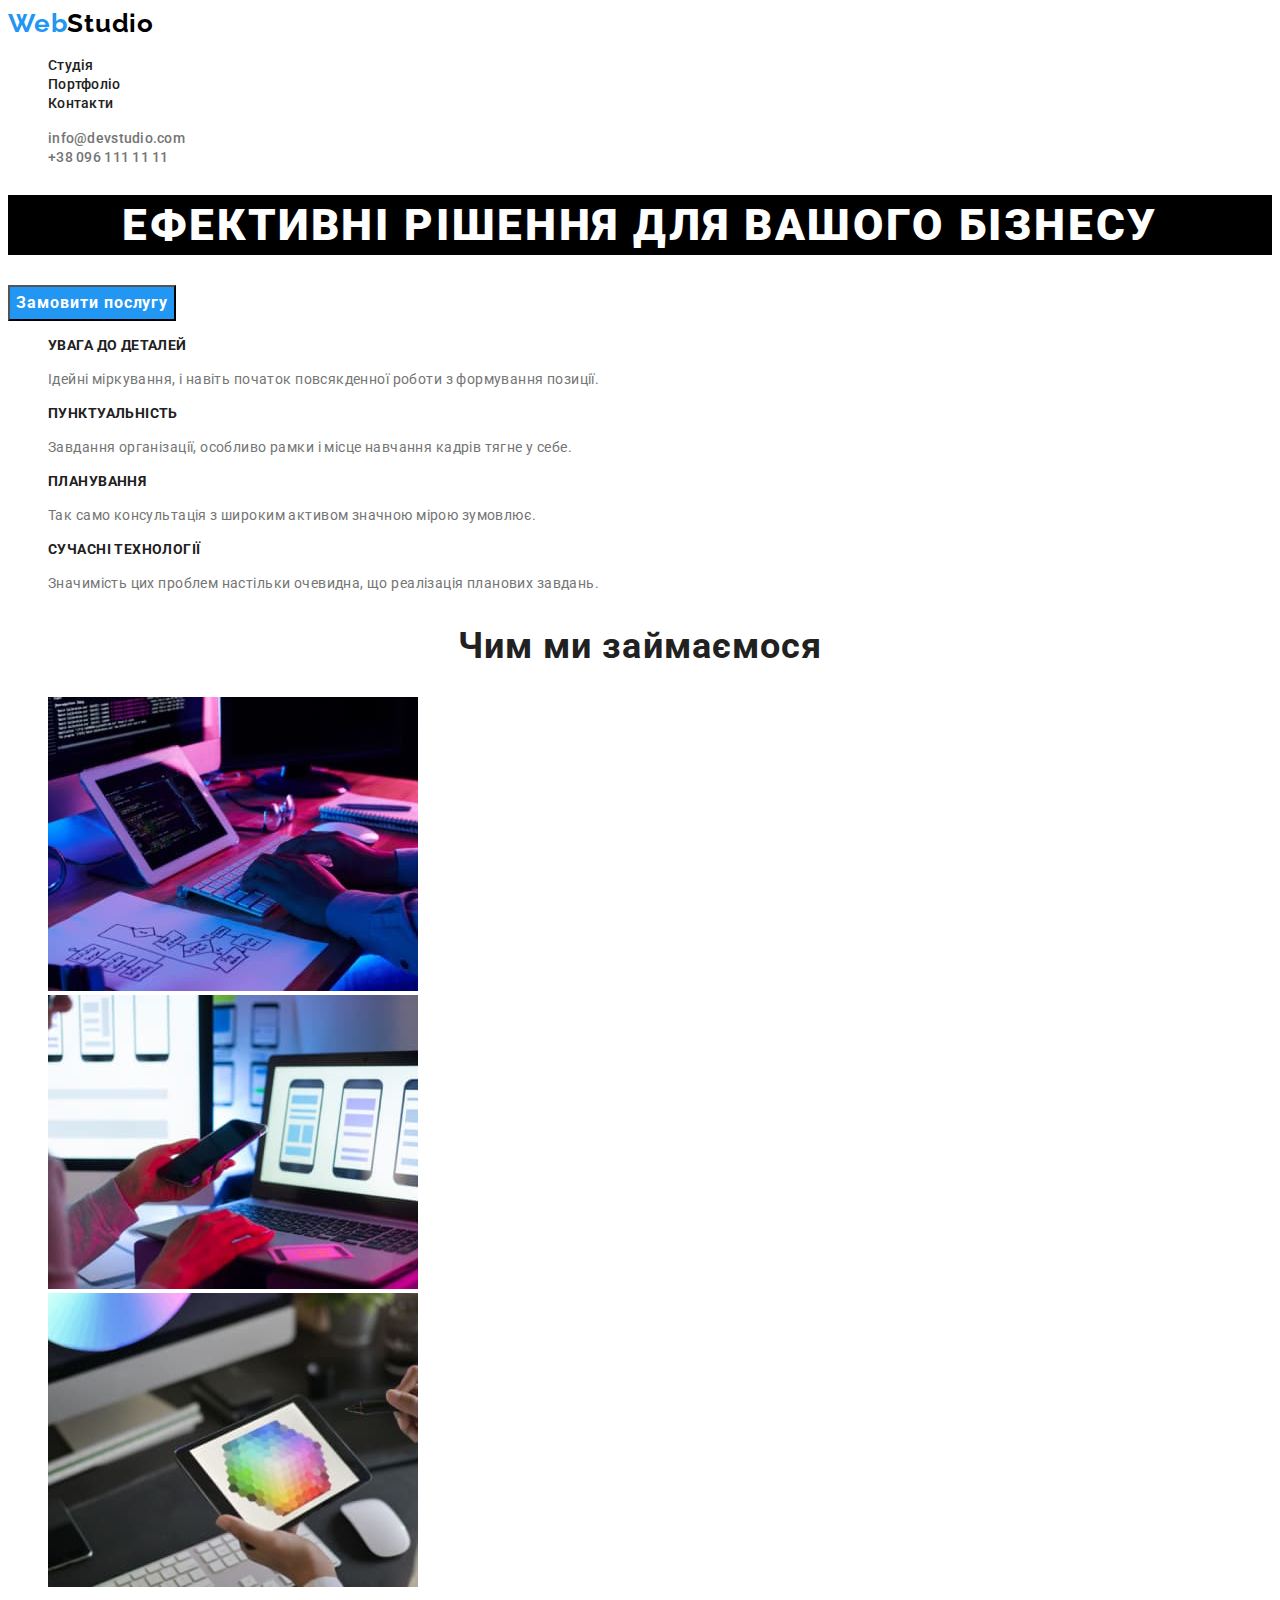
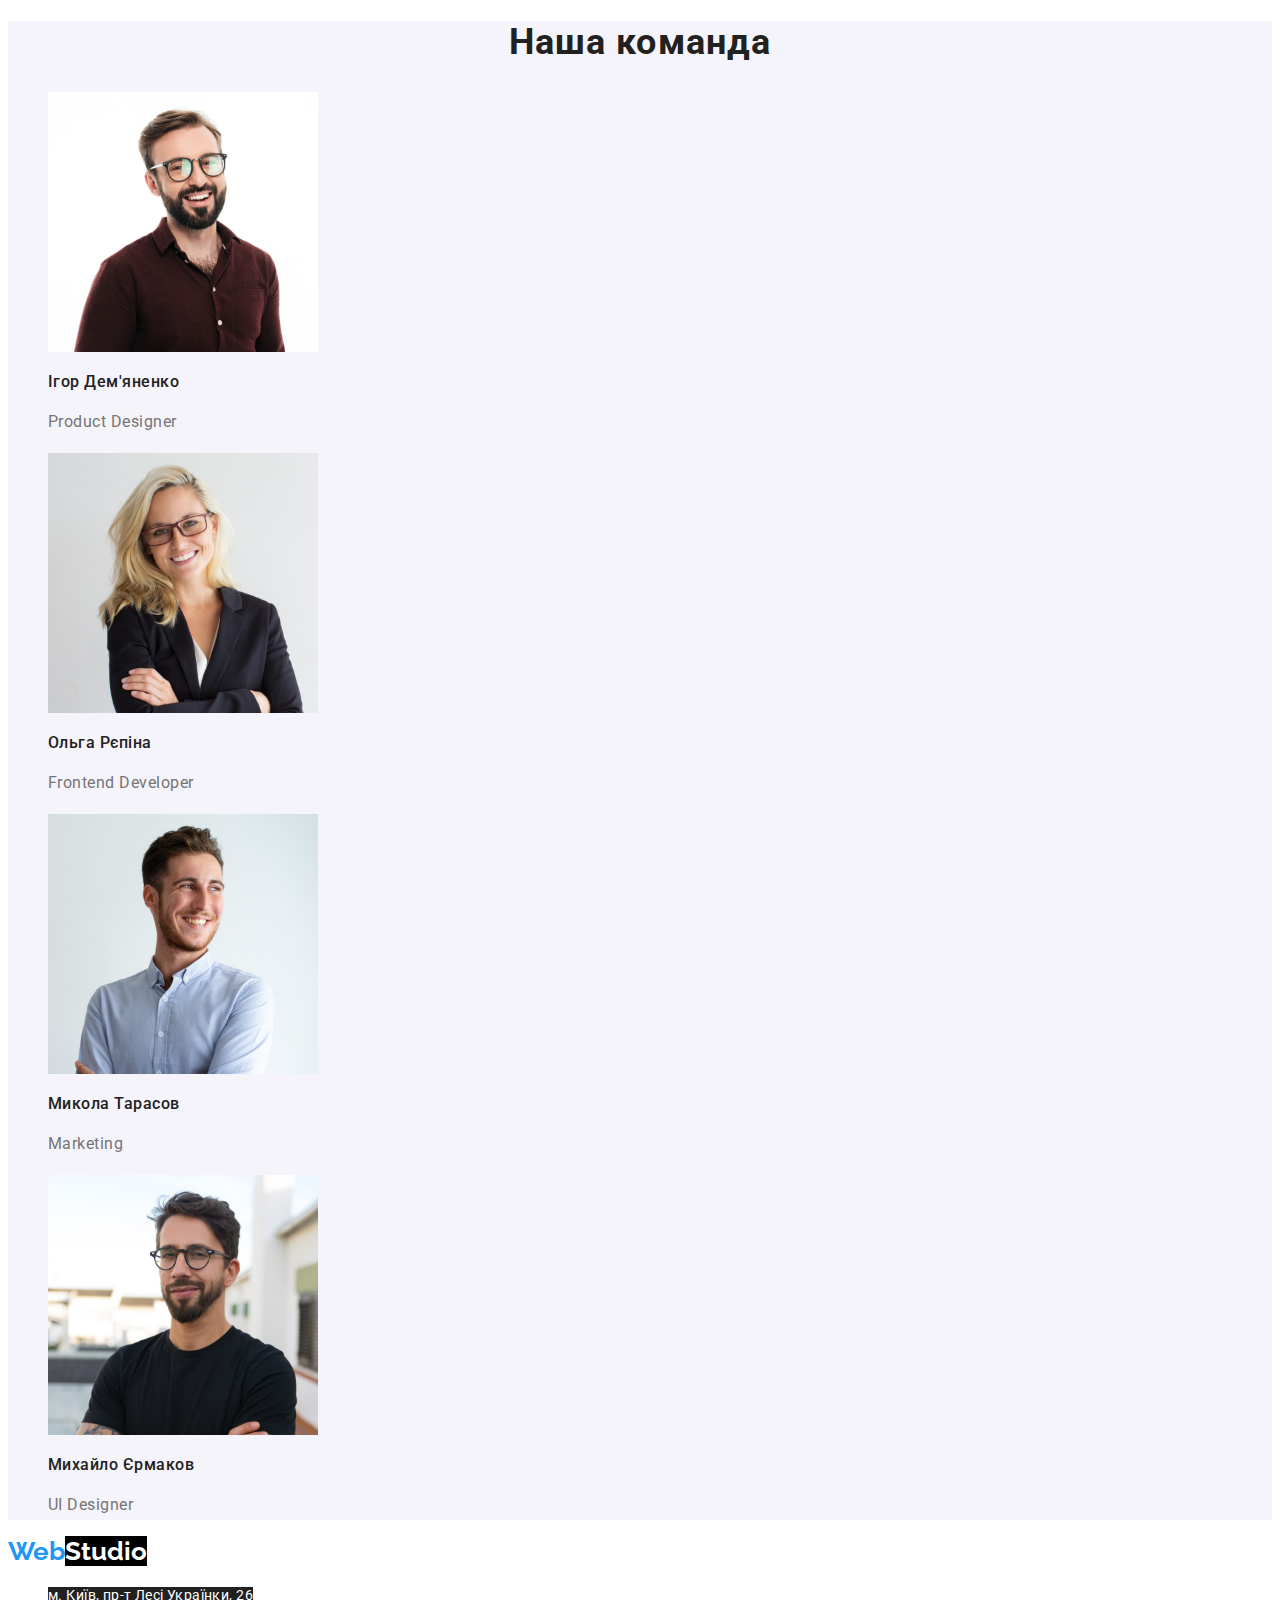
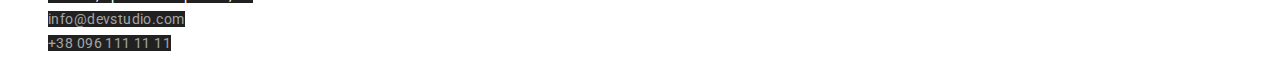
<file: index.html>
<!DOCTYPE html>
<html lang="en">
<head>
    <meta charset="UTF-8">
    <meta http-equiv="X-UA-Compatible" content="IE=edge">
    <meta name="viewport" content="width=device-width, initial-scale=1.0">
    <title>WebStudio</title>
    <link rel="preconnect" href="https://fonts.googleapis.com">
<link rel="preconnect" href="https://fonts.gstatic.com" crossorigin>
<link href="https://fonts.googleapis.com/css2?family=Raleway:wght@700&family=Roboto:wght@400;500;700;900&display=swap" rel="stylesheet">
    <link rel="stylesheet" href="./сss/style.css">
</head>
<body>
<header>
    <nav class="header-nav">
        <a class="logo" href="./index.html">Web<span class="logo-last-part">Studio</span></a>
        <ul class="header-list list">
            <li class="header-list-item"><a class="header-list-link link header-link-studio" href="./index.html">Студія</a></li>
            <li class="header-list-item"><a class="header-list-link link" href="./portfolio.html">Портфоліо</a></li>
            <li class="header-list-item"><a class="header-list-link link" href="./index.html">Контакти</a></li>
        </ul>
    </nav>
    <ul class="header-list list">
        <li>
            <a class="header-mail-link header-link" href="mailto:info@devstudio.com">info@devstudio.com</a>
        </li>
        <li>
            <a class="header-tel-link header-link" href="tel:+380961111111">+38 096 111 11 11</a>
        </li>
    </ul>
</header>   
<main>
    <h1 class="hero-title">Ефективні рішення для вашого бізнесу</h1>

    <button class="hero-button button" type="button">Замовити послугу</button>

    <section class="hero">
        <h2 class="visually-hidden">Особливості</h2>
        <ul class="hero-list list">
            <li class="hero-list-item">
                <h3 class="hero-text-title" >УВАГА ДО ДЕТАЛЕЙ</h3>
                <p class="hero-paragraph-title">Ідейні міркування, і навіть початок повсякденної роботи з формування позиції.</p>
            </li>

            <li class="hero-list-item">
                <h3 class="hero-text-title">ПУНКТУАЛЬНІСТЬ</h3>
                <p class="hero-paragraph-title">Завдання організації, особливо рамки і місце навчання кадрів тягне у себе.</p>  
            </li>

            <li class="hero-list-item">
                <h3 class="hero-text-title">ПЛАНУВАННЯ</h3>
                <p class="hero-paragraph-title">Так само консультація з широким активом значною мірою зумовлює.</p>  
            </li>

            <li class="hero-list-item">
                 <h3 class="hero-text-title">СУЧАСНІ ТЕХНОЛОГІЇ</h3>
                 <p class="hero-paragraph-title">Значимість цих проблем настільки очевидна, що реалізація планових завдань.</p>  
            </li>
        </ul>
    </section>
    <h2 class="work-tittle">Чим ми займаємося</h2>
    <ul class="work-list list">
        <li class="work-list-item list">
            <img class="work-photo-img" src="./img/about1.jpg" alt="picture about service" width="370">
        </li>
        <li class="work-list-item list">
            <img class="work-photo-img" src="./img/about2.jpg" alt="picture about service" width="370">
        </li>
        <li class="work-list-item list">
            <img class="work-photo-img" src="./img/about3.jpg" alt="picture about service" width="370">
        </li>
    </ul>
    <section class="about">
        <h2 class="about-title">Наша команда</h2>
      
        <ul class="about-list list">
            <li class="about-list-item list">
                <img class="about-photo-img list" src="./img/team(1).jpg" alt="photo Igor Dem'yanenko" width="270">
                <h3 class="about-after-title">Ігор Дем'яненко</h3>
                <p class="about-text">Product Designer</p>
            </li>
            <li class="about-list-item list">
                <img class="about-photo-img list" src="./img/team(2).jpg" alt="photo Olga Ryepina" width="270">
                <h3 class="about-after-title">Ольга Рєпіна</h3>
                <p class="about-text">Frontend Developer</p>
            </li>
            <li class="about-list-item list">
                <img class="about-photo-img list" src="./img/team(3).jpg" alt="photo Mikola Tarasov" width="270">
                <h3 class="about-after-title">Микола Тарасов</h3>
                <p class="about-text">Marketing</p>
            </li>
            <li class="about-list-item list">
                <img class="about-photo-img list" src="./img/team(4).jpg" alt="photo Mihailo Yermakov" width="270">
                <h3 class="about-after-title">Михайло Єрмаков</h3>
                <p class="about-text">UI Designer</p>
            </li>
        </ul>
    </section>
    </main> 
<footer>
        <address class="footer-address">
            <a class="logo-footer" href="/">Web<span class="logo-footer-part">Studio</span></a>
        <ul class="footer-list list">
            <li class="footer-list-item">
                <a class="footer-nav-link footer-link" href="https://goo.gl/maps/e65cpARR4rWKHHQ89" target="_blank" rel="noopener noreferrer nofollow">
                    м. Київ, пр-т Лесі Українки, 26</a>
            </li>
            <li class="footer-list-item">
                <a class="footer-mail-link footer-link" href="mailto:info@devstudio.com">info@devstudio.com</a>
            </li>
            <li class="footer-list-item">
                <a class="footer-tel-link footer-link" href="tel:+380961111111">+38 096 111 11 11</a>
            </li>
        </ul>
    </address> 
</footer>
</body>
</html>
</file>
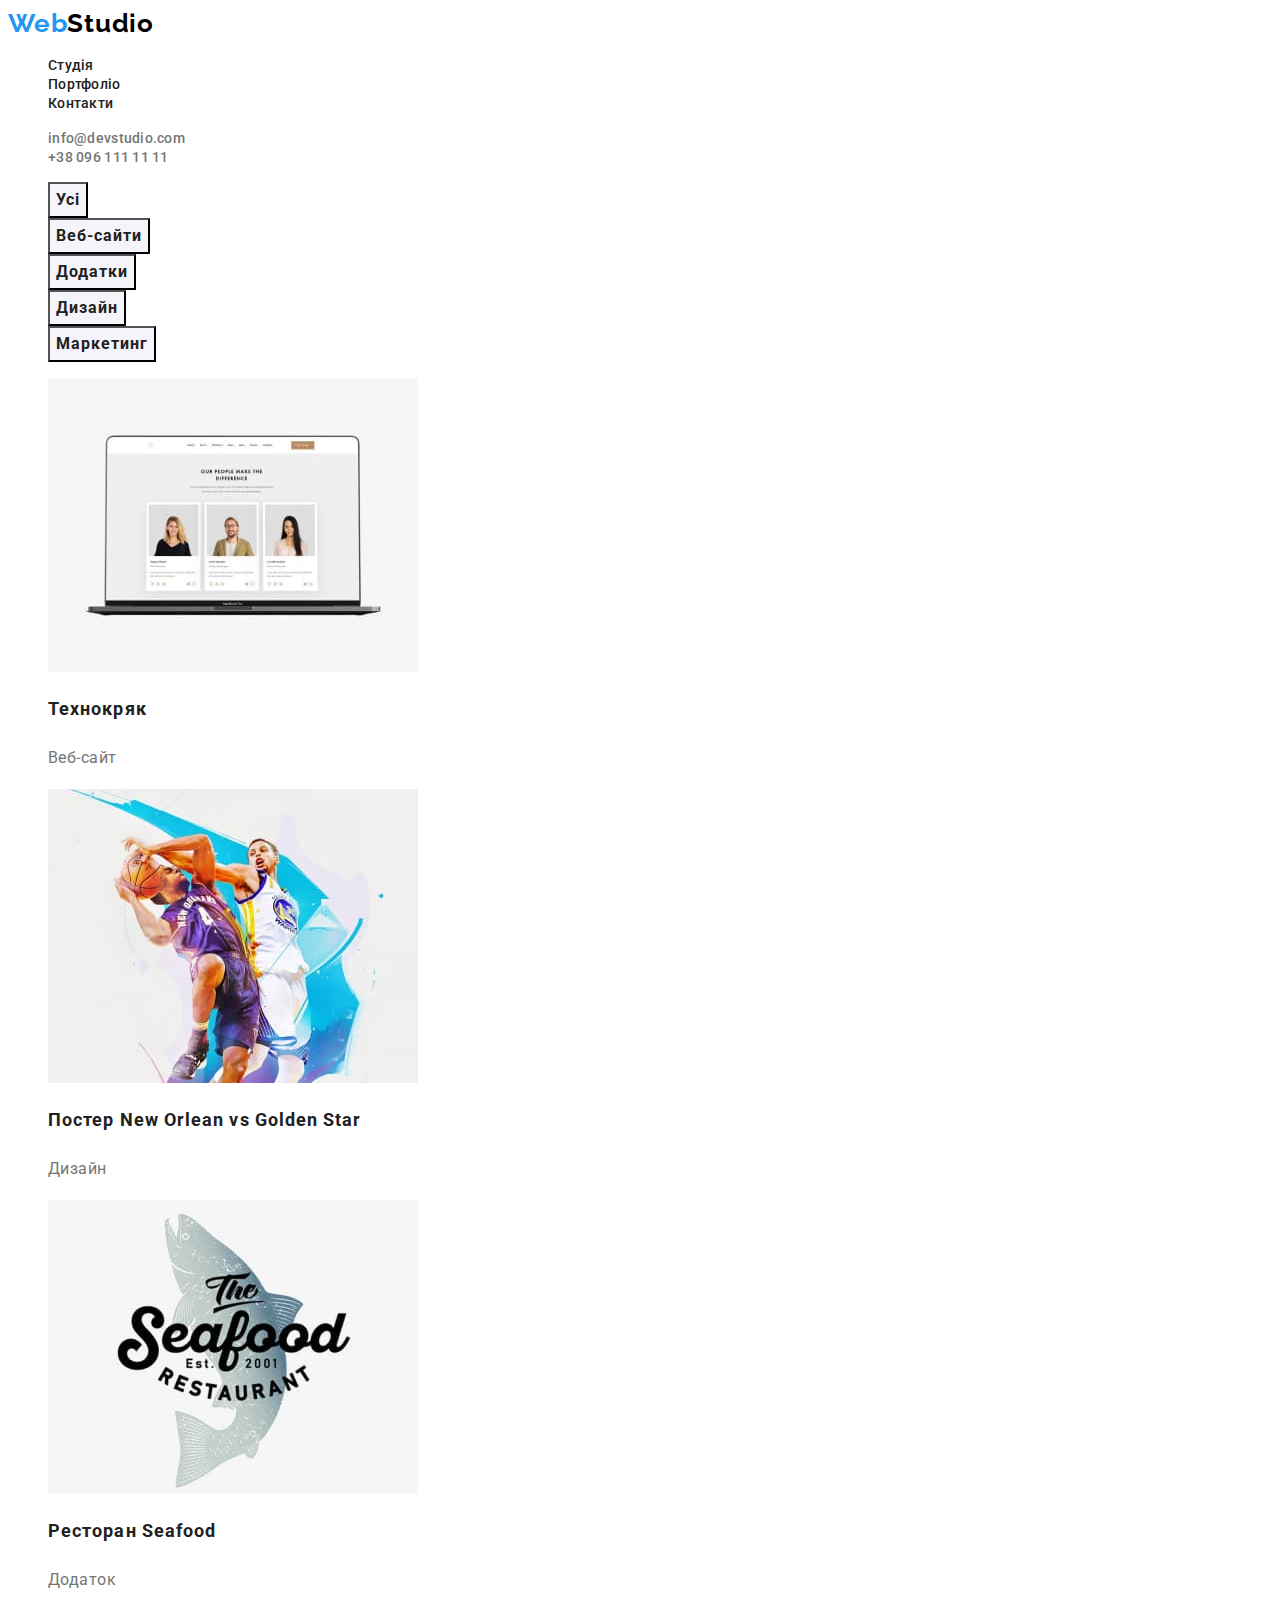
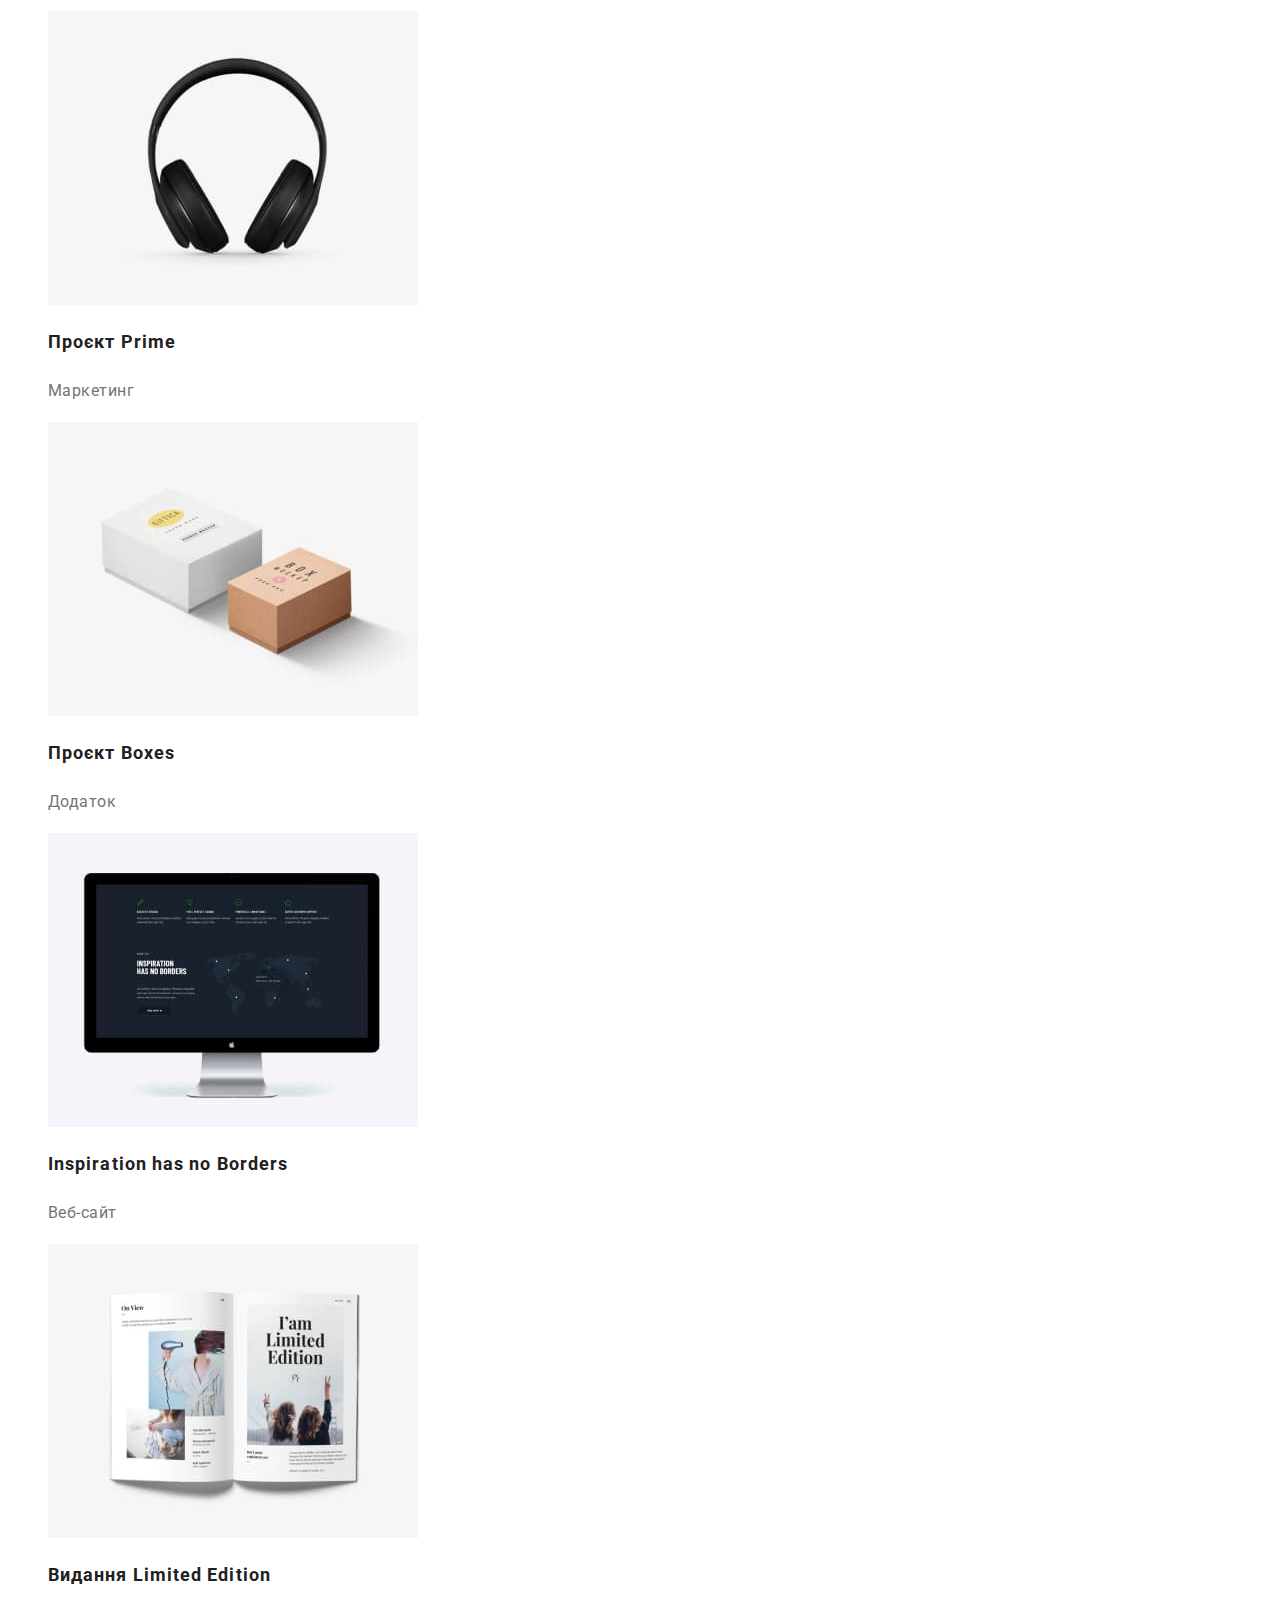
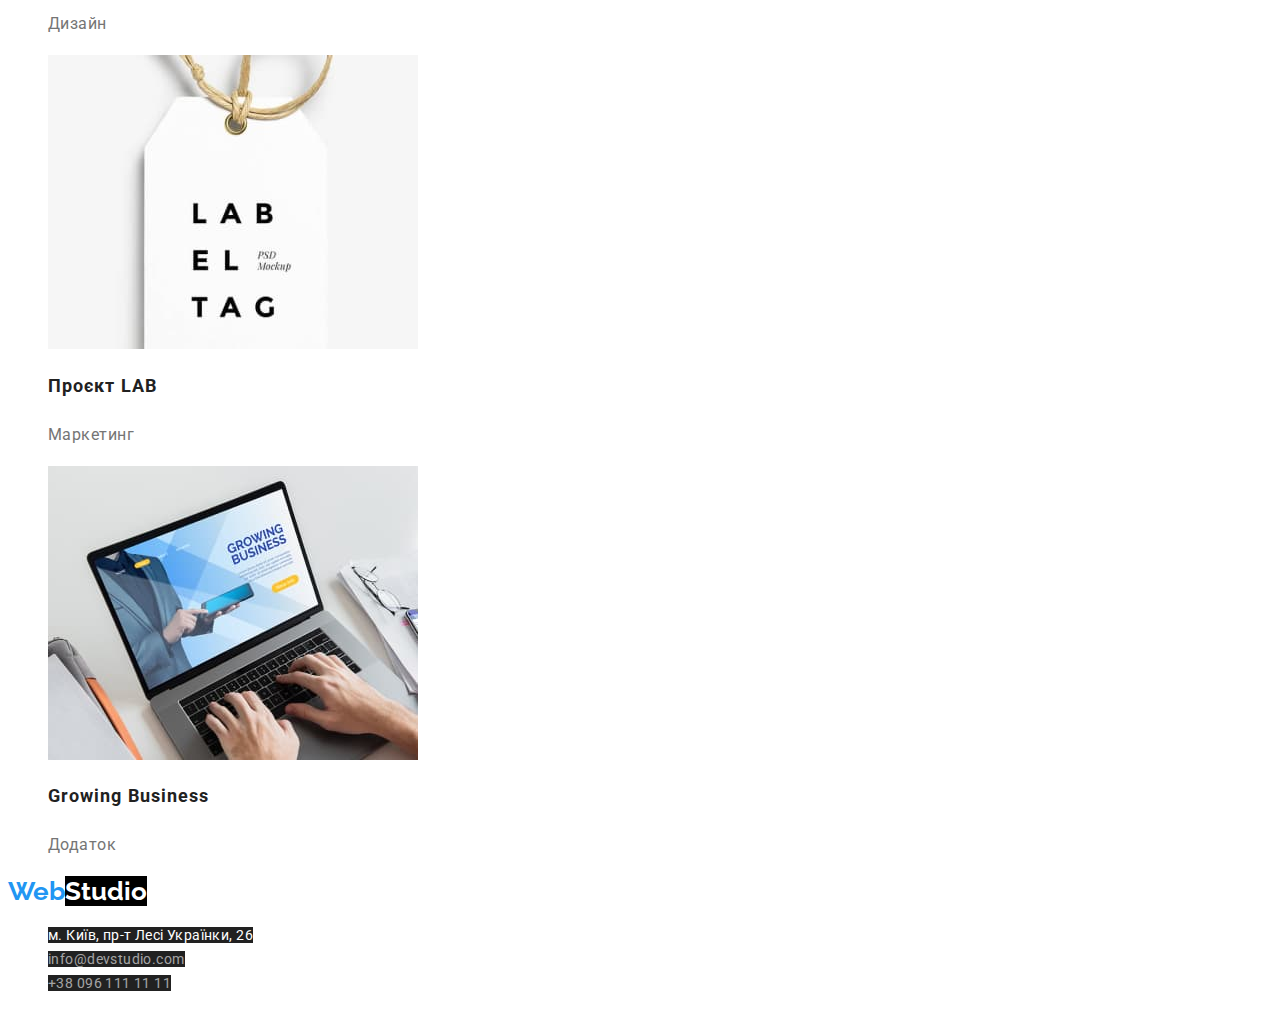
<file: portfolio.html>
<!DOCTYPE html>
<html lang="en">
<head>
    <meta charset="UTF-8">
    <meta http-equiv="X-UA-Compatible" content="IE=edge">
    <meta name="viewport" content="width=device-width, initial-scale=1.0">
    <title>WebStudio</title>
    <link rel="preconnect" href="https://fonts.googleapis.com">
    <link rel="preconnect" href="https://fonts.gstatic.com" crossorigin>
    <link href="https://fonts.googleapis.com/css2?family=Raleway:wght@700&family=Roboto:wght@400;500;700;900&display=swap" rel="stylesheet">
    <link rel="stylesheet" href="./сss/style.css">
</head>
<body>
    <header>
        <nav class="header-nav">
            <a class="logo" href="/">Web<span class="logo-last-part">Studio</span></a>
            <ul class="header-list list">
                <li class="header-list-item"><a class="header-list-link link" href="./index.html">Студія</a></li>
                <li class="header-list-item"><a class="header-list-link link header-list-portfolio" href="./portfolio.html">Портфоліо</a></li>
                <li class="header-list-item"><a class="header-list-link link" href="./index.html">Контакти</a></li>
            </ul>
        </nav>
        <ul class="header-list list">
            <li>
                <a class="header-mail-link header-link" href="mailto:info@devstudio.com">info@devstudio.com</a>
            </li>
            <li>
                <a class="header-tel-link header-link" href="tel:+380961111111">+38 096 111 11 11</a>
            </li>
        </ul>
    </header>   
    <main>
        <section class="portfolio" >
            <ul class="portfolio-list list">
                <li class="portfolio-list-button button"><button class="hero-button button portfolio-button" type="button">Усі</button></li>
                <li class="portfolio-list-button button"><button class="hero-button button portfolio-button" type="button">Веб-сайти</button></li>
                <li class="portfolio-list-button button"><button class="hero-button button portfolio-button" type="button">Додатки</button></li>
                <li class="portfolio-list-button button"><button class="hero-button button portfolio-button" type="button">Дизайн</button></li>
                <li class="portfolio-list-button button"><button class="hero-button button portfolio-button" type="button">Маркетинг</button></li>
            </ul>
            <h1 class="visually-hidden">Портфоліо</h1>
            <ul class="galery-list list">
                <li class="galeru-list-item list">
                    <img class="galery-photo-img list" src="./img/portfolio(1).jpg" alt="photo open laptop with team" width="370">
                    <h2 class="galery-after-title">Технокряк</h2>
                    <p class="about-text">Веб-сайт</p>
                </li>
                <li class="galeru-list-item list">
                    <img class="galery-photo-img list" src="./img/portfolio(2).jpg" alt="photo basketboll player" width="370">
                    <h2 class="galery-after-title">Постер New Orlean vs Golden Star</h2>
                    <p class="about-text">Дизайн</p>
                </li>
                <li class="galeru-list-item list">
                    <img class="galery-photo-img list" src="./img/portfolio(3).jpg" alt="photo poster seafood restorant" width="370">
                    <h2 class="galery-after-title">Ресторан Seafood</h2>
                    <p class="about-text">Додаток</p>
                </li>
                <li class="galeru-list-item list">
                    <img class="galery-photo-img list" src="./img/portfolio(4).jpg" alt="photo headphone" width="370">
                    <h2 class="galery-after-title">Проєкт Prime</h2>
                    <p class="about-text">Маркетинг</p>
                </li>
                <li class="galeru-list-item list">
                    <img class="galery-photo-img list" src="./img/portfolio(5).jpg" alt="photo boxes" width="370">
                    <h2 class="galery-after-title">Проєкт Boxes</h2>
                    <p class="about-text">Додаток</p>
                </li>
                <li class="galeru-list-item list">
                    <img class="galery-photo-img list" src="./img/portfolio(6).jpg" alt="photo monitor" width="370">
                    <h2 class="galery-after-title">Inspiration has no Borders</h2>
                    <p class="about-text">Веб-сайт</p>
                </li>
                <li class="galeru-list-item list">
                    <img class="galery-photo-img list" src="./img/portfolio(7).jpg" alt="photo page of book" width="370">
                    <h2 class="galery-after-title">Видання Limited Edition</h2>
                    <p class="about-text">Дизайн</p>
                </li>
                <li>
                    <img class="galery-photo-img list" src="./img/portfolio(8).jpg" alt="photo tag" width="370">
                    <h2 class="galery-after-title">Проєкт LAB</h2>
                    <p class="about-text">Маркетинг</p>
                </li>
                <li class="galeru-list-item list">
                    <img class="galery-photo-img list" src="./img/portfolio(9).jpg" alt="photo laptop" width="370">
                    <h2 class="galery-after-title">Growing Business</h2>
                    <p class="about-text">Додаток</p>
                </li>
            </ul>
        </section>
    </main>
    <footer>
        <address class="footer-address">
            <a class="logo-footer" href="/">Web<span class="logo-footer-part">Studio</span></a>
        <ul class="footer-list list">
            <li class="footer-list-item">
                <a class="footer-nav-link footer-link" href="https://goo.gl/maps/e65cpARR4rWKHHQ89" target="_blank" rel="noopener noreferrer nofollow">
                    м. Київ, пр-т Лесі Українки, 26</a>
            </li>
            <li class="footer-list-item">
                <a class="footer-mail-link footer-link" href="mailto:info@devstudio.com">info@devstudio.com</a>
            </li>
            <li class="footer-list-item">
                <a class="footer-tel-link footer-link" href="tel:+380961111111">+38 096 111 11 11</a>
            </li>
        </ul>
    </address> 
</footer>
    
</body>
</html>
</file>
<file: сss/style.css>
/*General styles*/
:root {
  --main-color: #212121;
  --second-color: #757575;
}
body {
  font-family: 'Roboto'; 'sans-serif';
  background: #FFFFFF;
  color: var(--main-color)
}
.link {
  text-decoration: none;
}
.list {
  list-style: none;
}
.button {
font-weight: 700;
font-size: 16px;
line-height: calc(30/16);
display: flex;
align-items: center;
text-align: center;
letter-spacing: 0.06em;
font-family: inherit;

}
/*Header styles*/
.logo {
  font-family: 'Raleway';
  font-weight: 700;
  font-size: 26px;
  line-height: calc(31/26);
  letter-spacing: 0.03em; 
  text-decoration: none;
  color: #2196F3;
}
.logo-last-part {
  color:
  #000000
  ;
}


.header-link-studio:visited {
  color: #2196F3;
}
.header-list-portfolio:visited {
  color: #2196F3;

}
.header-list-link {
  font-weight: 500;
  font-size: 14px;
  line-height: calc(16/14);
  letter-spacing: 0.02em;
  color: var(--main-color);
  }
  
.header-list-link:hover {
  color: #2196F3;

}
.header-mail-link {
  font-weight: 500;
  font-size: 14px;
  line-height: calc(16/14);
  letter-spacing: 0.02em;
  color: var(--second-color);
  text-decoration: none;


}
.header-mail-link:hover {
  color: #2196F3;
  text-decoration: none;
}

.header-tel-link {
  font-weight: 500;
  font-size: 14px;
  line-height: calc(16/14);
  letter-spacing: 0.02em;
  color: var(--second-color);
  text-decoration: none;
}
.header-tel-link:hover {
  color: #2196F3;  
}


/*Hero styles*/

.hero-title {
  font-weight: 900;
  font-size: 44px;
  line-height: calc(60/44);
  text-align: center;
  letter-spacing: 0.06em;
  text-transform: uppercase;
  color: #FFFFFF;
  background-color: #000000;
  
}
.hero-button {
  font-weight: 700;
  font-size: 16px;
  line-height: calc(30/16);
  color: #FFFFFF;
  cursor: pointer;
  background: #2196F3;
  font-family: inherit;
  
}

.visually-hidden {
  position: absolute;
    white-space: nowrap;
    width: 1px;
    height: 1px;
    overflow: hidden;
    border: 0;
    padding: 0;
    clip: rect(0 0 0 0);
    clip-path: inset(50%);
    margin: -1px;
}
.hero-text-title {
  font-weight: 700;
  font-size: 14px;
  line-height: calc(16/14);
  letter-spacing: 0.03em;
  text-transform: uppercase;
  color: var(--main-color)
}
.hero-paragraph-title {
  font-size: 14px;
  line-height:calc(24/14);
  letter-spacing:0.03em;
  color: var(--second-color)
}
/*Work styles*/
.work-tittle {
  font-weight: 700;
  font-size: 36px;
  line-height: calc(42/36);
  text-align: center;
  letter-spacing: 0.03em;
  color: var(--main-color)
}

/*About styles*/
.about {
  background: #F5F4FA;
}
.about-title {
  font-weight: 700;
  font-size: 36px;
  line-height: calc(42/36);
  text-align: center;
  letter-spacing: 0.03em;
  color: var(--main-color)
}
.about-after-title {
  font-weight: 500;
  font-size: 16px;
  line-height: calc(19/16);
  letter-spacing: 0.03em;
  color: var(--main-color)
}
.about-text {
  font-size: 16px;
  line-height: calc(19/16);
  letter-spacing: 0.03em;
  color: var(--second-color)
}
/*Footer styles*/
.logo-footer {
  font-family: 'Raleway';
  font-style: normal;
  font-weight: 700;
  font-size: 26px;
  line-height: calc(31/26);
  text-decoration: none;
  color: #2196F3;
  font-family: 'Raleway';
}
.logo-footer-part {
  color: #FFFFFF;
  background-color: #000000
  ;
}
.footer-nav-link {
  font-style: normal;
  font-size: 14px;
  line-height: calc(24/14);
  letter-spacing: 0.03em;
  color: #FFFFFF;
  background-color: #212121;
  text-decoration: none;
}
.footer-nav-link:hover {
  color: #2196F3;
  text-decoration: none; 
}

.footer-mail-link {
  font-style: normal;
  font-size: 14px;
  line-height: calc(24/14);
  letter-spacing: 0.03em;
  color: rgba(255, 255, 255, 0.6);
  background-color: #212121;
  text-decoration: none;
}
.footer-mail-link:hover {
  color: #2196F3;
  text-decoration: none; 
}

.footer-tel-link {
  font-style: normal;
  font-size: 14px;
  line-height: calc(24/14);
  letter-spacing: 0.03em;
  color: rgba(255, 255, 255, 0.6);
  background-color: #212121;
  text-decoration: none;
}
.footer-tel-link:hover {
  color: #2196F3;
  text-decoration: none; 
}
.portfolio-button {
color: #212121;
background: #F5F4FA;
}
.portfolio-button:hover {
background-color:  #2196F3;
color: #FFFFFF;

}
.galery-after-title {
font-weight: 700;
font-size: 18px;
line-height: calc(36/18);
letter-spacing: 0.06em;
color: var(--main-color) 
}
.about-text {
font-size: 16px;
line-height: calc(30/16);
letter-spacing: 0.03em;
color: var(--second-color)
}
</file>
